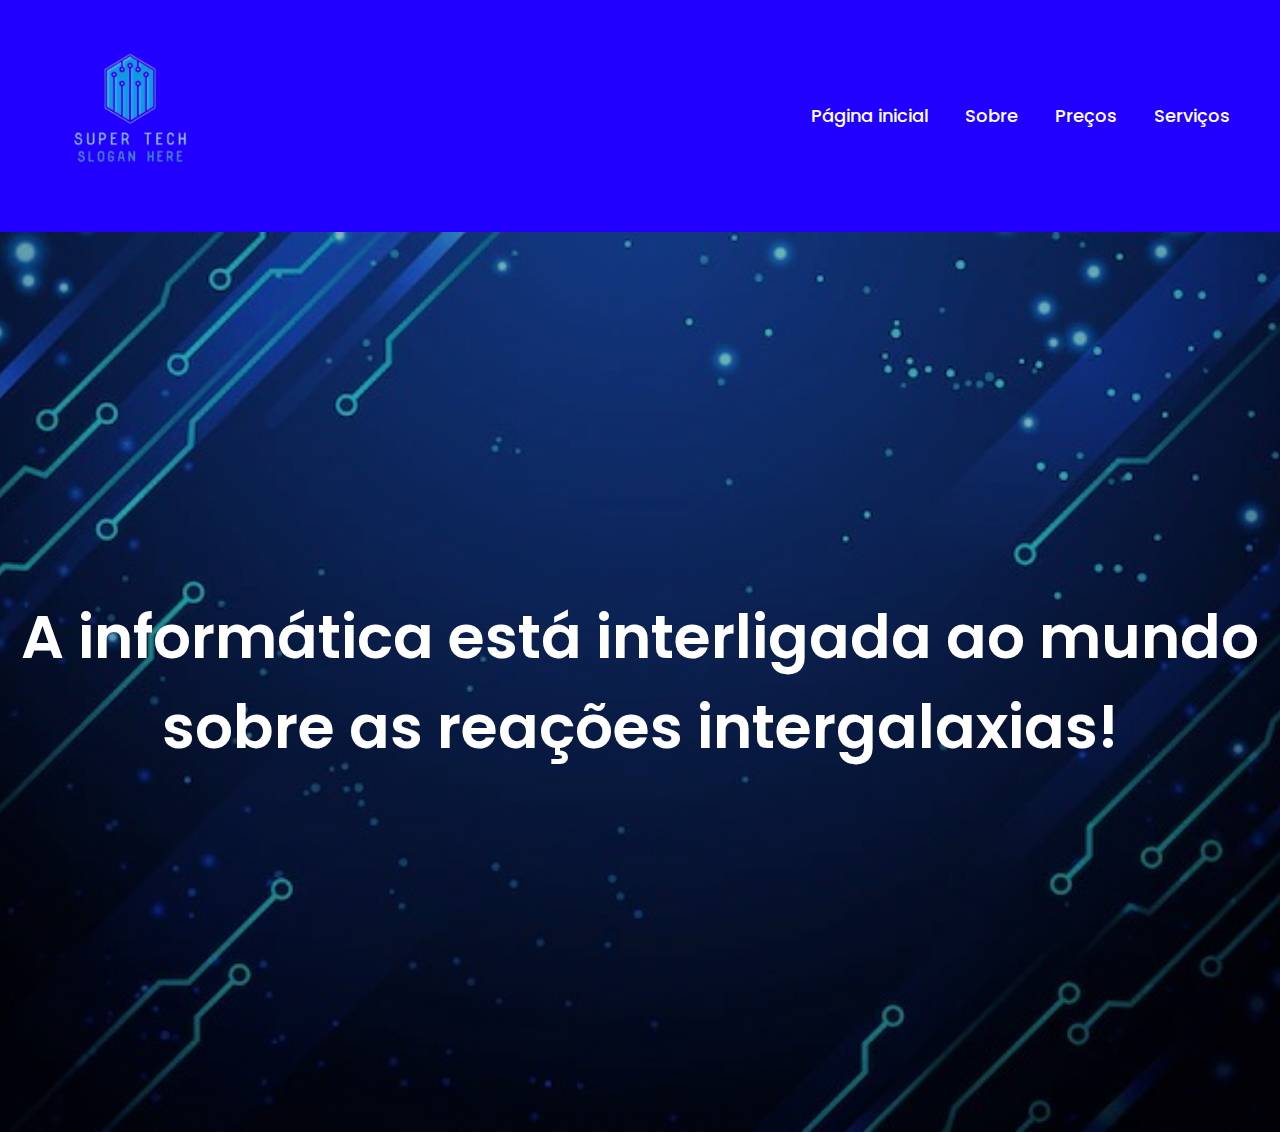
<file: index.html>
<!DOCTYPE html>
<html lang="pt-br">

<head>
    <meta charset="UTF-8">
    <meta http-equiv="X-UA-Compatible" content="IE=edge">
    <meta name="viewport" content="width=device-width, initial-scale=1.0">
    <link rel="stylesheet" href="css/style.css">
    <title>Super Tech</title>
</head>

<body>
    <nav>

        <div class="logo">
            <a href="index.html"> <img id="imglogo" src="img/logo-removebg-preview.png" > </a>
        </div>

        <ul>
            <li> <a href="index.html"> Página inicial </a> </li>
            <li> <a href="sobre.html"> Sobre </a> </li>
            <li> <a href=preços.html"> Preços </a> </li>
            <li> <a href="Serviços.html"> Serviços </a> </li>
        </ul>

    </nav>
    <section class="banner">
        <div class="texto">
            <h1 class="titulo">A informática está interligada ao mundo sobre as reações intergalaxias!</h1>
            <h2 class="sub_titulo"></h2>
        </div>
        <div class="texto1"></div>
    </section>
</body>

</html>
</file>
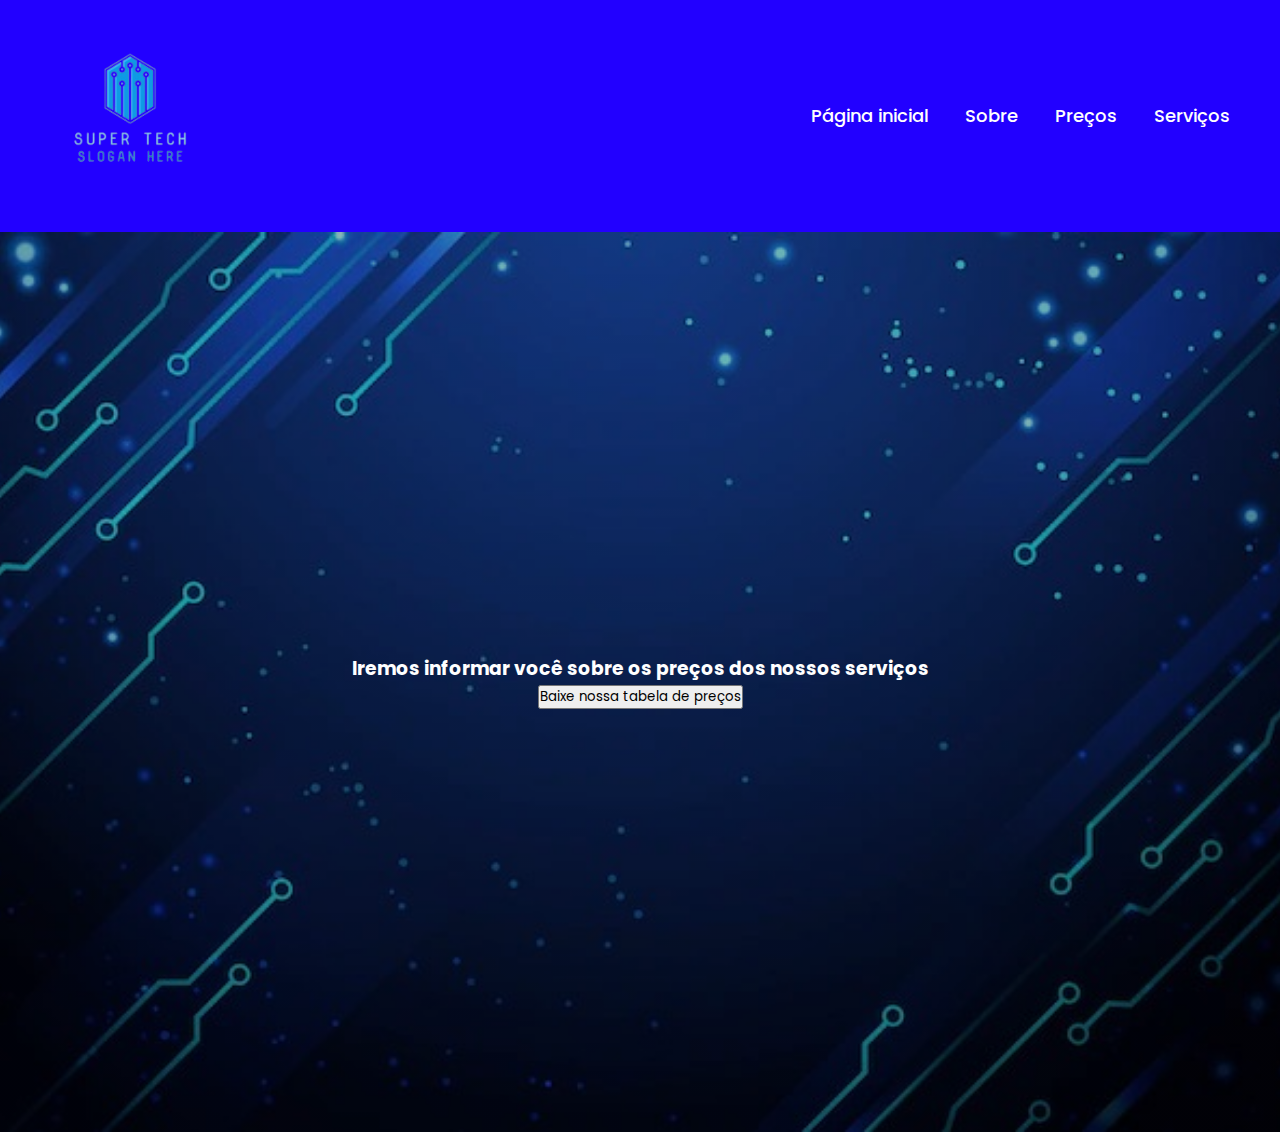
<file: preços.html>
<!DOCTYPE html>
<html lang="en">
<head>
    <meta charset="UTF-8">
    <meta http-equiv="X-UA-Compatible" content="IE=edge">
    <meta name="viewport" content="width=device-width, initial-scale=1.0">
    <link rel="stylesheet" href="css/style.css">
    <title>Super Tech</title>
</head>
<body>
    <nav>

        <div class="logo">
            <a href="index.html"> <img id="imglogo" src="img/logo-removebg-preview.png" > </a>
        </div>

        <ul>
            <li> <a href="index.html"> Página inicial </a> </li>
            <li> <a href="sobre.html"> Sobre </a> </li>
            <li> <a href=preços.html"> Preços </a> </li>
            <li> <a href="Serviços.html"> Serviços </a> </li>
        </ul>

    </nav>
    <section class="banner">
        <div class="texto">
            <h1 class="titulo"></h1>
            <h2 class="sub_titulo"></h2>
            <h3 class="preços">Iremos informar você sobre os preços dos nossos serviços</h3>
            <a id="baixar" href="../SITE-MODELO/download/preços.xlsx" download>
                <button class="button">Baixe nossa tabela de preços</button>

        </div>
    </section>
</body>
</html>
</file>
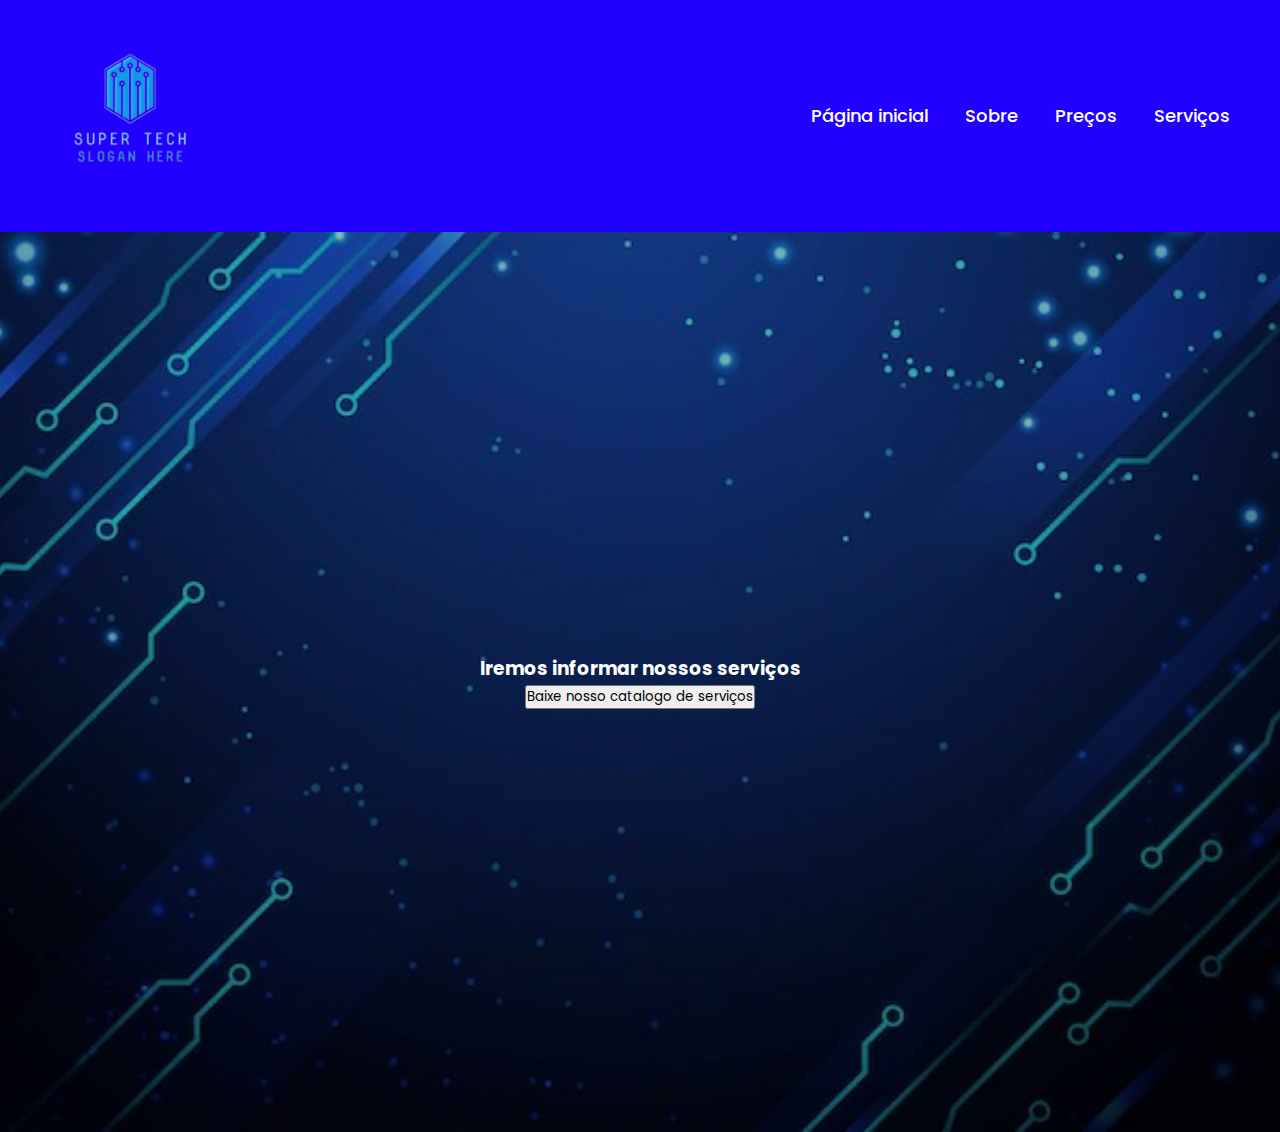
<file: Serviços.html>
<!DOCTYPE html>
<html lang="en">
<head>
    <meta charset="UTF-8">
    <meta http-equiv="X-UA-Compatible" content="IE=edge">
    <meta name="viewport" content="width=device-width, initial-scale=1.0">
    <link rel="stylesheet" href="css/style.css">
    <title>Super Tech</title>
</head>
<body>
    <nav>

        <div class="logo">
            <a href="index.html"> <img id="imglogo" src="img/logo-removebg-preview.png" > </a>
        </div>

        <ul>
            <li> <a href="index.html"> Página inicial </a> </li>
            <li> <a href="sobre.html"> Sobre </a> </li>
            <li> <a href=preços.html"> Preços </a> </li>
            <li> <a href="Serviços.html"> Serviços </a> </li>
        </ul>

    </nav>
    <section class="banner">
        <div class="texto">
            <h1 class="titulo"></h1>
            <h2 class="sub_titulo"></h2>
            <h3 class="Serviços">Iremos informar nossos serviços</h3>
            <a id="baixar" href="../SITE-MODELO/download/serviços.pptx" download>
                <button class="button">Baixe nosso catalogo de serviços</button>
        </div>
    </section>
</body>
</html>
</file>
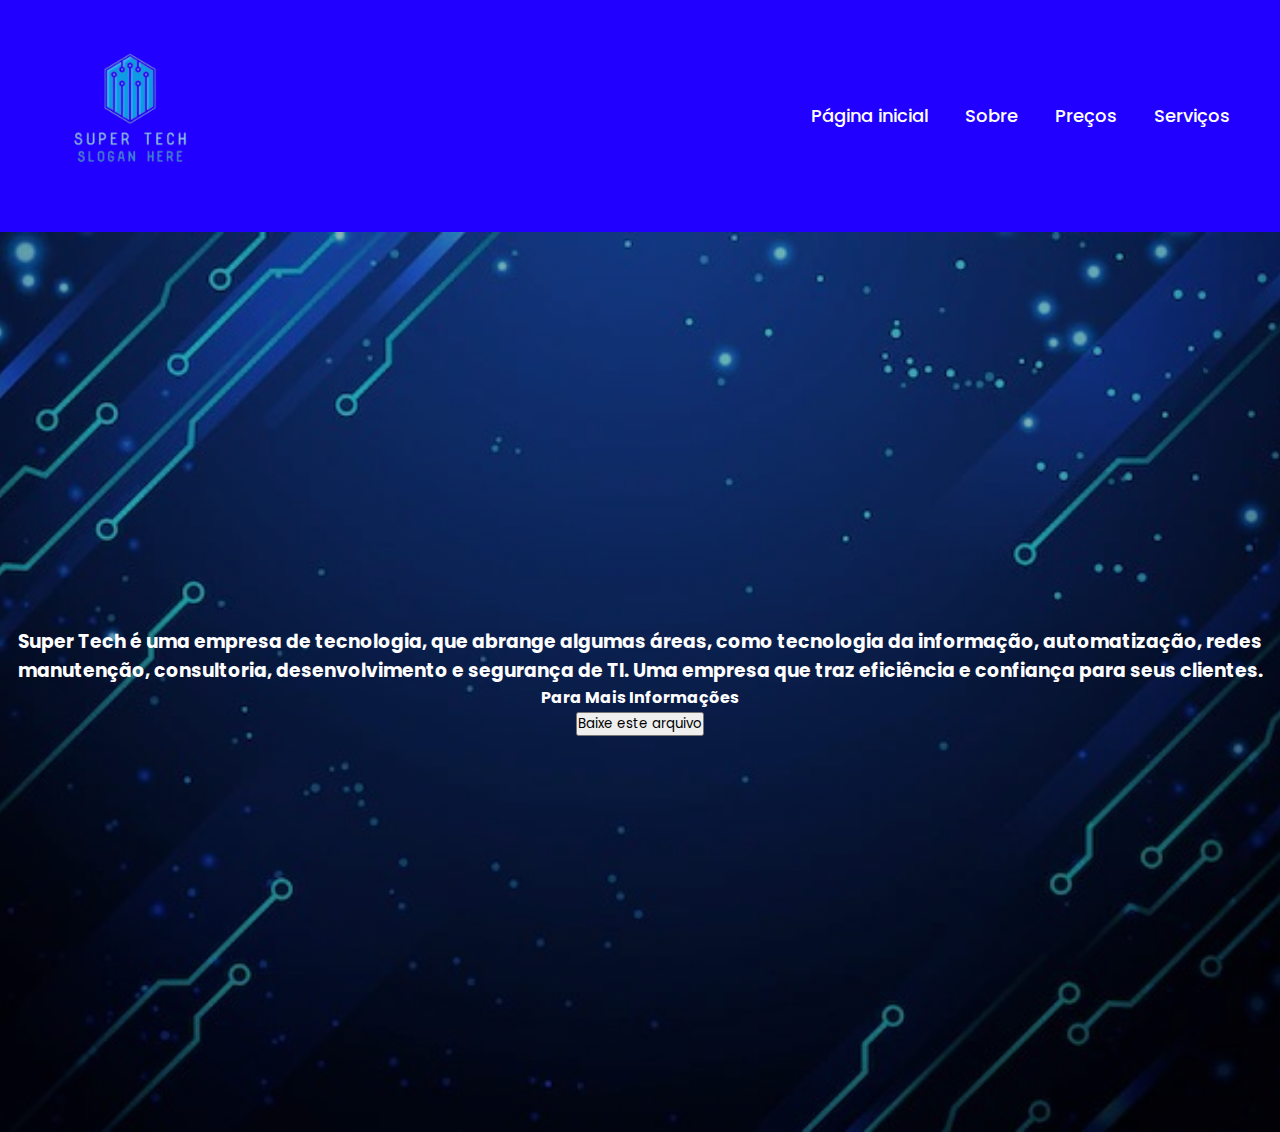
<file: sobre.html>
<!DOCTYPE html>
<html lang="pt-br">
<head>
    <meta charset="UTF-8">
    <meta http-equiv="X-UA-Compatible" content="IE=edge">
    <meta name="viewport" content="width=device-width, initial-scale=1.0">
    <link rel="stylesheet" href="css/style.css">
    <title>Super Tech</title>
</head>
<body>
    <nav>

        <div class="logo">
            <a href="index.html"> <img id="imglogo" src="img/logo-removebg-preview.png" > </a>
        </div>

        <ul>
            <li> <a href="index.html"> Página inicial </a> </li>
            <li> <a href="sobre.html"> Sobre </a> </li>
            <li> <a href="preços.html"> Preços </a> </li>
            <li> <a href="Serviços.html"> Serviços </a> </li>
        </ul>

    </nav>
    <section class="banner">
        <div class="texto">
            <h1 class="titulo"></h1>
            <h2 class="sub_titulo"></h2>
            <h3 class="sobre">Super Tech é uma empresa de tecnologia, que abrange algumas áreas, como tecnologia da informação, automatização, redes manutenção, consultoria, desenvolvimento e segurança de TI. Uma empresa que traz eficiência e confiança para seus clientes.<h3>
            <h4 class="sobre">Para Mais Informações</h4>
            <a id="baixar" href="../SITE-MODELO/download/~$sobre.docx" download>
                <button class="button">Baixe este arquivo</button>
            </a>
        </div>
    </section>
</body>
</html>
</file>
<file: css/style.css>
@import url('https://fonts.googleapis.com/css2?family=Poppins:wght@300;400;500;600&display=swap');
*{
    margin: 0;
    padding: 0;
    box-sizing: border-box;
    font-family: 'Poppins', sans-serif;
}
nav{
    background-color: #2200ff;
    padding: 25px 25px;
    display: flex;
    justify-content: space-between;
    align-items: center;
}
nav .logo a{
    text-decoration: none;
    color: #fff;
    font-size: 35px;
    font-weight: 600;
}
nav ul{
    display: flex;
    align-items: center;
    list-style: none;
    padding: 10px;
}
nav li{
    margin-left: 7px;
}
nav li a{
    text-decoration: none;
    color: #fff;
    font-size: 18px;
    font-weight: 500;
    padding: 8px 15px;
    border-radius: 5px;
    transition: 0.3s;
}
nav li a:hover{
    background-color: white;
    color: black;
}
.banner{
    height: 100vh;
    background: linear-gradient( rgba(0,0,0,0.281), rgba(0,0,0,0.308)),url('../img/fundo.jpg');
    background-size: cover;
    background-position: center;
    background-repeat: no-repeat;
    display: flex;
    align-items: center;
    justify-content: center;
    text-align: center;
}
.texto .titulo{
    color: #fff;
    font-size: 60px;
    font-weight: 600;
}
.texto .sub_titulo{
    color: #fff;
    font-size: 58px;
    font-weight: 600;
}
.texto .botoes{
    margin-top: 30px;
}
.texto .botoes button{
    height: 55px;
    width: 170px;
    border-radius: 5px;
    border: 0;
    margin: 0 10px;
    font-size: 20px;
    font-weight: 500;
    padding: 0 10px;
    cursor: pointer;
    outline: none;
    transition: 0.3s;
}
.texto .botoes button.n-overlay{
    color: white;
    background: none;
    border: 2px solid white;
}
.texto .botoes button.n-overlay:hover{
    color: black;
    background-color: white;
}
.texto .botoes button.overlay{
    background: white;
    color: black;
    animation: vibrar 0.5s ease-in-out infinite both;
}
@keyframes vibrar {
    0%{
        transform: scale(1);
    }
    50%{
        transform: scale(1.1);
    }
    100%{
        transform: scale(1);
    }
}
#imglogo{
    width: 250px;
    weight: 600px;
}
.texto .sobre{
    color:#fff;
}
.texto .preços{
    color:#fff;
}
.texto .Serviços{
    color:#fff;
}
</file>
